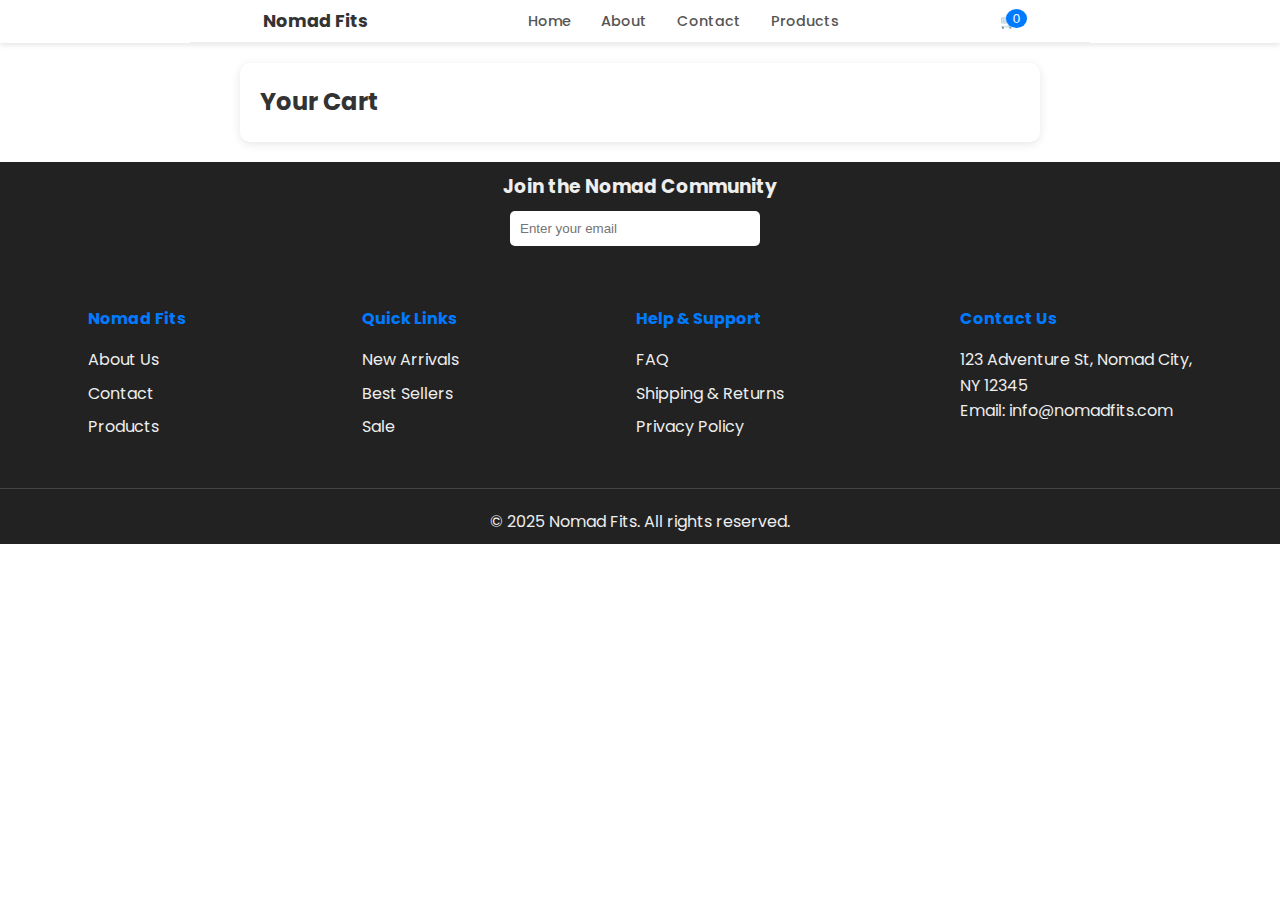
<file: cart.html>
<!DOCTYPE html>
<html lang="en">
<head>
    <meta charset="UTF-8">
    <meta name="viewport" content="width=device-width, initial-scale=1.0">
    <title>Document</title>
    <link rel="stylesheet" href="css/cartItems.css">
</head>
<body>
     <header>
    <div class="top-nav-bar">
    
      <div class="container nav-content">
        
        <div class="logo">
          <a href="index.html">Nomad Fits</a>
        </div>

        <nav class="main-nav" id="mainNav">
          <ul>
            <li><a href="index.html">Home</a></li>
            <li><a href="about.html">About</a></li>
            <li><a href="contact.html">Contact</a></li>
            <li><a href="products.html">Products</a></li>
          </ul>
        </nav>

        <!-- nav icons -->
         <div class="nav-icons">
                    <button class="cart-btn" id="cartBtn">
                        <a href="cart.html">
                            <span> 🛒</span>
                            <span class="cart-count" id="cartCount">0</span>
                        </a>
                    </button>
                    <button class="menu-toggle" id="menuToggle">
                        ☰ </button>
                </div>
      </div>
    </header>

    <!-- cart -->

        <section class="cart-items">
            <h2>Your Cart</h2>
           
        </section>



        <!-- footer -->
          <footer class="footer">
    <div class="container">
      <div class="footer-cta">
        <h3>Join the Nomad Community</h3>
        <input type="email" placeholder="Enter your email">

      </div>
      <div class="footer-links">
        <div>
          <h4>Nomad Fits</h4>
          <ul>
            <li><a href="about.html">About Us</a></li>
            <li><a href="contact.html">Contact</a></li>
            <li><a href="products.html">Products</a></li>
          </ul>
        </div>
        <div>
          <h4>Quick Links</h4>
          <ul>
            <li><a href="#">New Arrivals</a></li>
            <li><a href="#">Best Sellers</a></li>
            <li><a href="#">Sale</a></li>
          </ul>
        </div>
        <div>
          <h4>Help & Support</h4>
          <ul>
            <li><a href="#">FAQ</a></li>
            <li><a href="#">Shipping & Returns</a></li>
            <li><a href="#">Privacy Policy</a></li>
          </ul>
        </div>
        <div>
          <h4>Contact Us</h4>
          <p>123 Adventure St, Nomad City, <br>NY 12345</p>
          <p>Email: info@nomadfits.com</p>
        </div>
      </div>
      <div class="footer-bottom">
        <p>&copy; 2025 Nomad Fits. All rights reserved.</p>
        <div class="social-icons">
        </div>
      </div>
    </div>
  </footer>

       <script src="js/cartItems.js" defer></script>
       <script src="js/menuToggle.js" defer></script>
       <script src="js/scribt.js" defer></script>
       
</body>
</html>
</file>
<file: css/cartItems.css>
@import url('https://fonts.googleapis.com/css2?family=Poppins:ital,wght@0,100;0,200;0,300;0,400;0,500;0,600;0,700;0,800;0,900;1,100;1,200;1,300;1,400;1,500;1,600;1,700;1,800;1,900&display=swap');


/* Basic Resets */
* {
    margin: 0;
    padding: 0;
    box-sizing: border-box;
}

body {
    font-family: 'Poppins', sans-serif; 
    line-height: 1.6;
    color: #333;
}

/* //    <div class="cart-item">
//                 <img src="images/product1.jpg" alt="Product Image">
//                 <div class="item-details">
//                     <h3>Product Name</h3>
//                     <p>Price: $XX.XX</p>
//                     <p>Quantity: 1</p>
//                     <button class="remove-item">Remove</button>
//                 </div>
//             </div> */


/* Guud ahaan Header styles */
header {
    width: 100%;
    background-color: #fff; 
    box-shadow: 0 2px 5px rgba(0,0,0,0.1); 
    position: sticky;
    top: 0;
    z-index: 1000; 
}



 /* Nav Icons (cart & menu toggle) */
.nav-icons {
    display: flex; 
    align-items: center;
    gap: 15px; 
}


.menu-toggle {
    display: none; 
    background: none;
    border: none;
    font-size: 1.5em; 
    cursor: pointer;
    color: #333; 
    padding: 5px;
    z-index: 1001; 
}


.cart-btn {
    background: none;
    border: none;
    cursor: pointer;
    position: relative;
    padding: 0; 
}
.cart-btn a {
    text-decoration: none;
    color: #333;
    display: flex;
    align-items: center;
}
.cart-btn span {
    font-size: 1em; 
}
.cart-count {
    background-color: #007bff; 
    color: white;
    border-radius: 50%;
    padding: 2px 7px;
    font-size: 0.7em;
    position: absolute;
    top: -5px;
    right: -10px;
    min-width: 18px; 
    text-align: center;
}

.top-nav-bar {
    padding: 7px 0;
    border-bottom: 1px solid #eee; 
    max-width: 900px;
    margin: 0 auto; 
}

.nav-content {
    display: flex;
    justify-content: space-around; 
    align-items: center; 
}

.logo a {
    font-size: 1.1em;
    font-weight: bold;
    color: #333;
    text-decoration: none;
}

/* Main Navigation (ul, li, a) */
.main-nav ul {
    list-style: none;
    display: flex; 
    margin: 0;
    padding: 0;
}

.main-nav ul li {
    margin: 0 15px; 
}

.main-nav ul li a {
    text-decoration: none;
    color: #555; 
    font-weight: 500;
    font-size: 0.9em;
    padding: 5px 0;
    transition: color 0.3s ease; 
}

.main-nav ul li a:hover,
.main-nav ul li a.active {
    color: #007bff; 
}





/* Footer */
.footer {
    background: #222;
    color: #eee;
    padding: 10px 0;
}

.footer-cta {
    text-align: center;
    margin-bottom: 40px;
}


.footer-cta input[type="email"] {
    padding: 10px;
    border-radius: 5px;
    border: none;
    width: 250px;
    margin-right: 10px;
    margin-top: 10px;
}

.footer-links {
    display: flex;
    justify-content: space-around;
    flex-wrap: wrap;
    margin-bottom: 20px;
}

.footer-links div {
    margin: 20px;
}

.footer-links h4 {
    margin-bottom: 15px;
    color: #007bff;
}

.footer-links ul {
    list-style: none;
}

.footer-links ul li a {
    color: #eee;
    text-decoration: none;
    margin-bottom: 8px;
    display: block;
    transition: color 0.3s ease;
}

.footer-links ul li a:hover {
    color: #007bff;
}

.footer-bottom {
    text-align: center;
    border-top: 1px solid #444;
    padding-top: 20px;
}


/* Cart */

.cart-items {
    max-width: 800px;
    margin: 20px auto;
    padding: 20px;
    background-color: #fff;
    border-radius: 10px;
    box-shadow: 0 2px 10px rgba(0, 0, 0, 0.1);
}

.cart-item {
    display: flex;
    align-items: center;
    margin-bottom: 20px;
    border-bottom: 1px solid #ddd;
    padding-bottom: 10px;
}
.cart-item img {
    width: 80px;
    height: 80px;
    object-fit: cover;
    margin-right: 20px;
}
.cart-item .item-details {
    flex-grow: 1;
}
.cart-item h3 {
    margin: 0 0 5px;
    font-size: 1.2rem;
}
.cart-item p {
    margin: 5px 0;
    font-size: 1rem;
}
.cart-item .remove-item {
    background-color: #ff4d4d;
    color: white;
    border: none;
    padding: 5px 10px;
    cursor: pointer;
    border-radius: 5px;
}
.cart-item .remove-item:hover {
    background-color: #ff1a1a;
}

 


@media screen and (max-width: 768px) {

  .nav-content {
       padding: 0 20px; 
    }
    .main-nav ul {
        display: none; 
        flex-direction: column; 
        position: absolute;
        top: var(--header-height, 60px); 
        left: 0;
        width: 100%;
        background-color: #fff; 
        box-shadow: 0 5px 15px rgba(0,0,0,0.1);
        padding: 20px 0;
        z-index: 999;
    }

    .main-nav ul.active { 
        display: flex; 
    }

    .main-nav ul li {
        margin: 0; 
        text-align: center;
        width: 100%;
    }

    .main-nav ul li a {
        display: block; 
        padding: 15px 20px;
        border-bottom: 1px solid #eee;
        font-size: 1.2em;
    }

    .main-nav ul li:last-child a {
        border-bottom: none; 
    }

    .menu-toggle {
        display: block; 
    }


    .main-nav {
        display: flex;
        justify-content: flex-end; 
        align-items: center;
        flex-grow: 1; 
    }


    .footer-links {
        flex-direction: column; 
        align-items: center; 
    }
    .footer-links div {
        margin: 20px 0; 
    }
    .footer-cta input[type="email"] {
        width: 100%; 
        margin-bottom: 10px; 
    }
    .footer-cta {
        padding: 0 20px; 
    }
    .footer-bottom {
        padding: 20px 0; 
    }
    .footer-links ul li a {
        font-size: 0.9em; 
    }
  
    .top-nav-bar {
        padding: 10px 0; 
    }
    .logo a {
        font-size: 1.2em;
    }
    .main-nav ul li a {
        font-size: 0.8em; 
    }
    .main-nav ul li a:hover,
    .main-nav ul li a.active {
        font-size: 0.9em; 
    }
    
}
</file>
